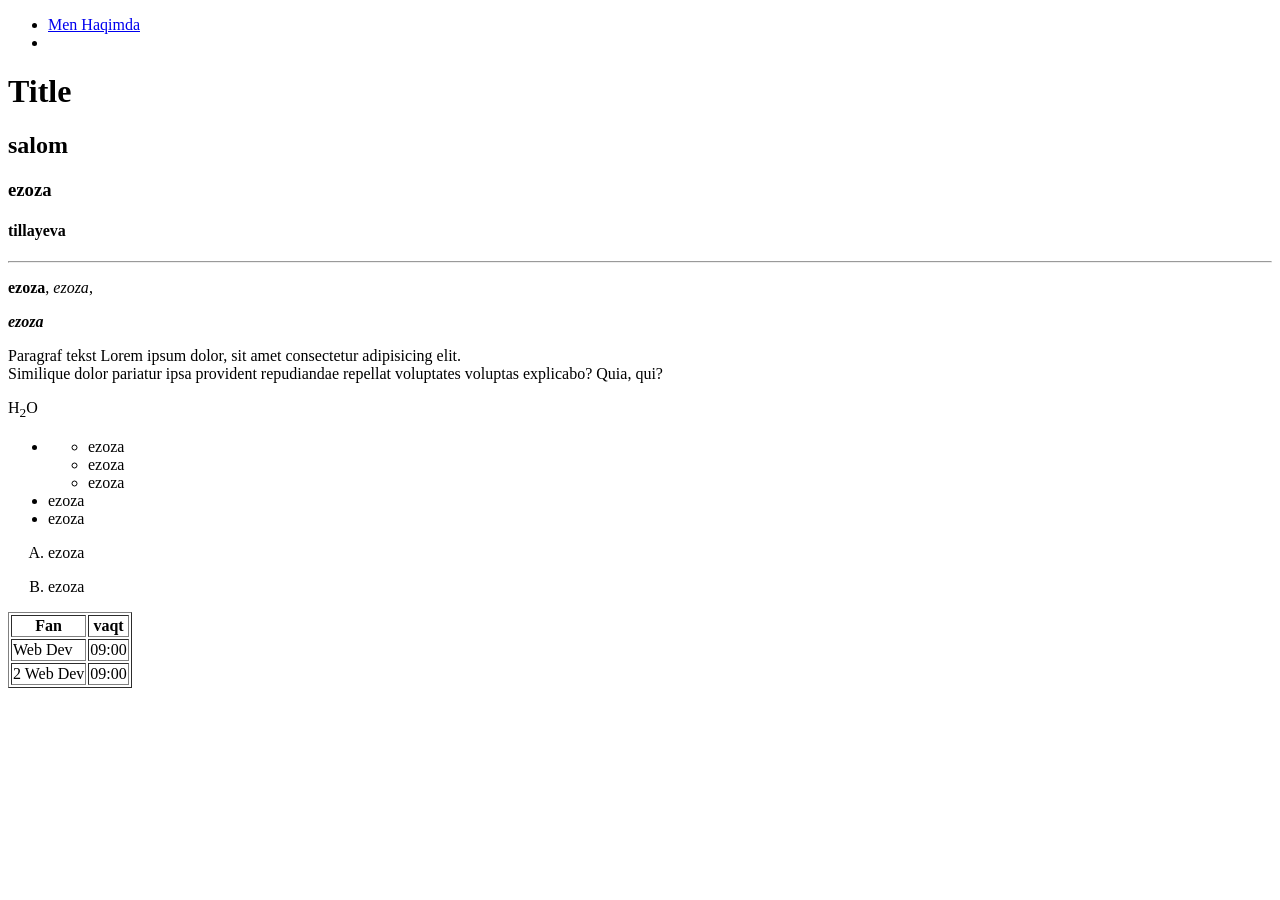
<file: dar2/index2.html/index.html>
<!DOCTYPE html>
<html lang="en">

<head>
    <meta charset="UTF-8">
    <meta name="viewport" content="width=device-width, initial-scale=1.0">
    <title>Document</title>
</head>

<body>

     <ul>
        <li>
            <a href="about.html">Men Haqimda</a></li>
            <li><a href="https://google.com"></a></li>
    </ul>

    <h1> Title </h1>
    <h2> salom </h2>
    <h3> ezoza</h3>
    <h4> tillayeva</h4>
    <hr>
    <p><strong>ezoza</strong>, <em>ezoza</em>, </p>
    <p><strong><em>ezoza</em> </strong></p>
    <p> Paragraf tekst Lorem ipsum dolor, sit amet consectetur adipisicing elit. <br>Similique dolor pariatur ipsa
        provident
        repudiandae repellat voluptates voluptas explicabo? Quia, qui? </p>
    <p>H<sub>2</sub>O</p>
    <ul>

        <li>
            <ul>
                <li>ezoza</li>
                <li>ezoza</li>
                <li>ezoza</li>
            </ul>
        </li>
        <li>ezoza</li>
        <li>ezoza</li>
    </ul>
    <ol type="A">
        <li>ezoza</li>
        <li>
            <p>ezoza</p>
        </li>
    </ol>






    <table border="1">
        <tr>
            <th>Fan</th>
            <th>vaqt</th>
        </tr>
        <tr>
            <td colspan="" 2>Web Dev</td>
            <td>09:00</td>
        </tr>
        <tr>
            <td>2 Web Dev </td>
            <td>09:00</td>
        </tr>
    </table>
</body>

</html>
</file>
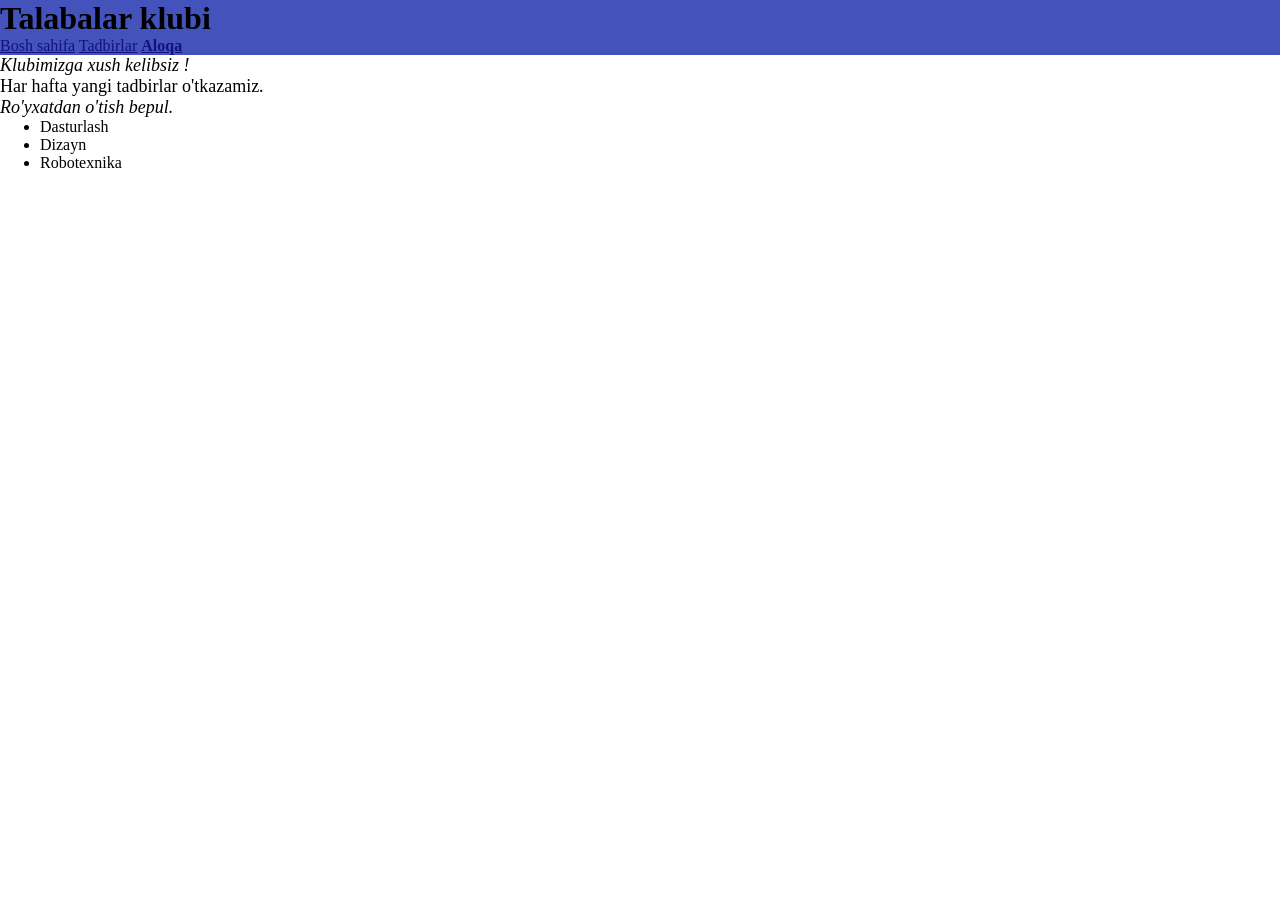
<file: uyga2.html>
<!DOCTYPE html>
<html lang="en">
<head>
    <meta charset="UTF-8">
    <meta name="viewport" content="width=>, initial-scale=1.0">
    <link rel="stylesheet" href="./style2.css">
    <title>Document</title>
</head>
<body>
    <header id="top">
        <h1>Talabalar klubi</h1>
        <nav>
            <a href="#">Bosh sahifa</a>
            <a href="#">Tadbirlar</a>
            <a href="#" class="active">Aloqa</a>
        </nav>
    </header>
    <main>
        <p class="intro">Klubimizga xush kelibsiz !</p>
        <p> Har hafta yangi tadbirlar o'tkazamiz. </p>
        <p class="intro highlight"> Ro'yxatdan o'tish bepul.</p>
        <ul>
            <li> Dasturlash</li>
            <li class="highlight">Dizayn</li>
            <li>Robotexnika</li>
        </ul>
    </main>
</body>
</html>
</file>
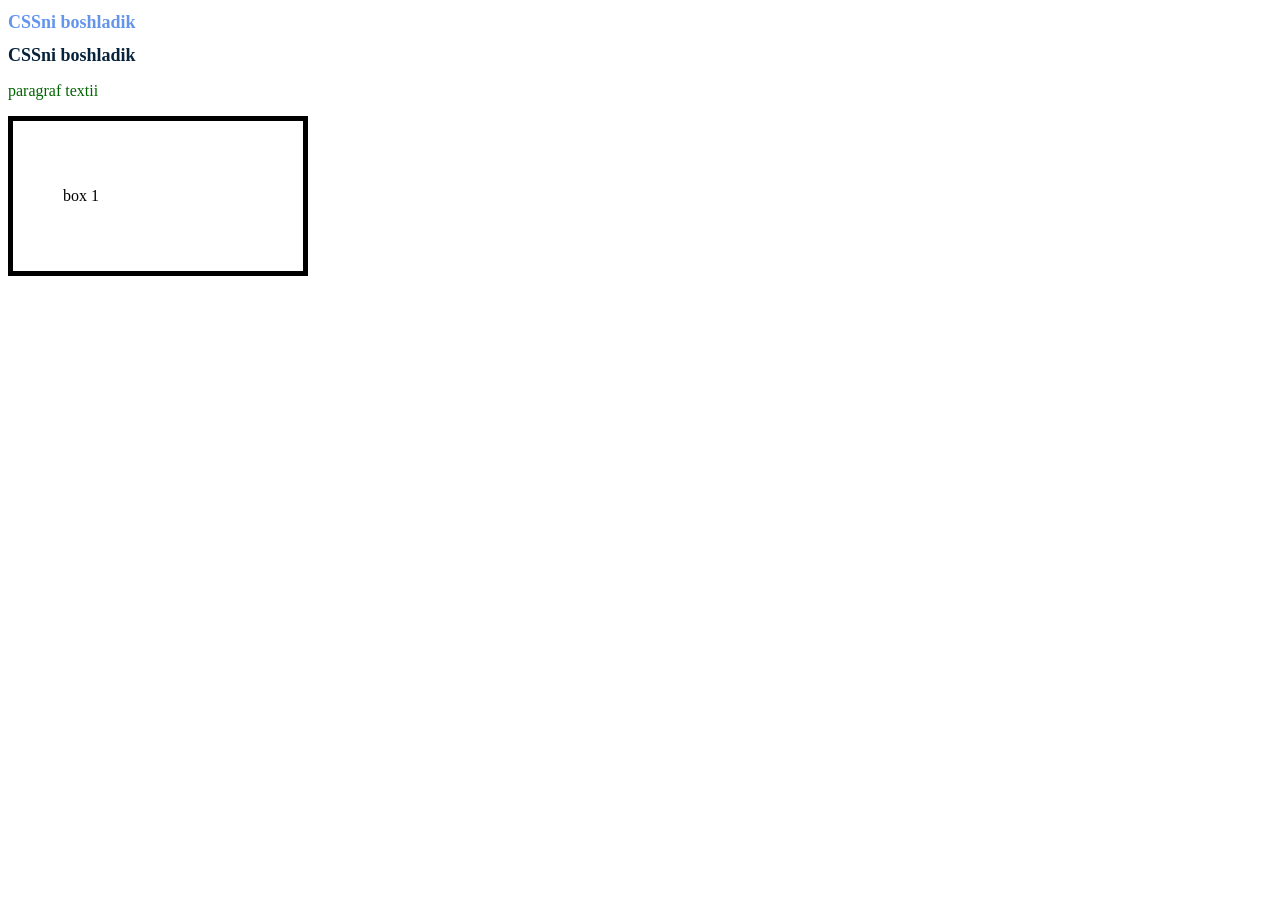
<file: dar2/index3.html>
<!DOCTYPE html>
<html lang="en">
<head>
    <meta charset="UTF-8">
    <meta name="viewport" content="width=<>, initial-scale=1.0">
    <title>Document</title>
   <!--1 variant-->

   <style>
        h1 { 
           color: rgb(141, 100, 237);" 
          }
    </style>
   
<!--3 variant-->

   <link rel="stylesheet" href="style.css">
</head>
<body>
    <!--2 inline style-->

    <h1 style="color: cornflowerblue;">CSSni <span>boshladik</span> </h1>
    <h1> CSSni boshladik </h1> 
    <p style="color: darkgreen;">
    paragraf textii </p>




    <div class="box1">
        <p> box 1 </p>
        
    </div>




</body>
</html>
</file>
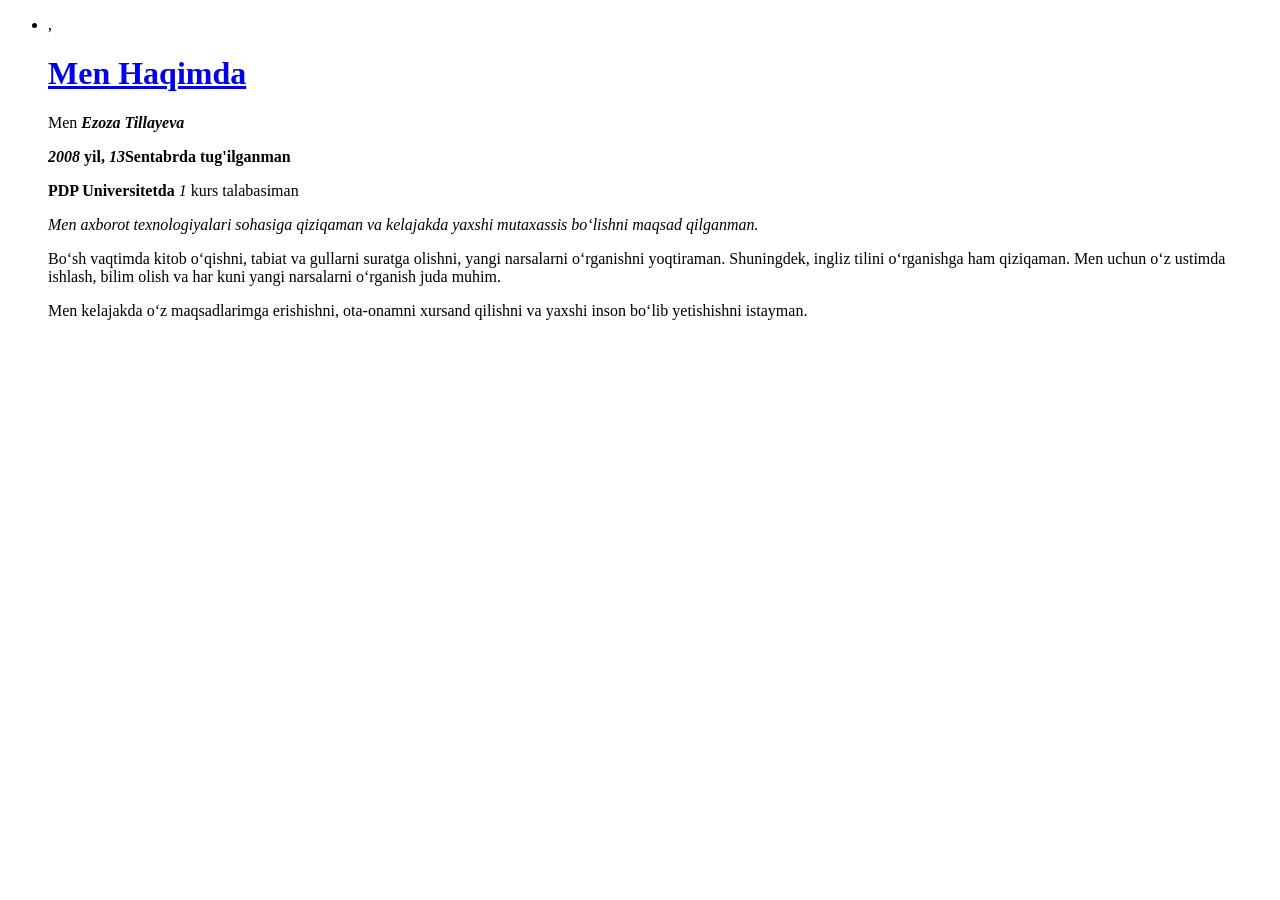
<file: dar2/uyga.html>
<!DOCTYPE html>
<html lang="en">
<head>
    <meta charset="UTF-8">
    <meta name="viewport" content="width=>, initial-scale=1.0">
    <title>Document</title>
</head>
<body>
    <ul>
        <li>
            ,<a href="about.html"><h1>Men Haqimda</h1></a></li>
        
    </ul>
    <ul type="none">
    <li><p>Men <strong><em>Ezoza Tillayeva</em></strong> </p></li>
    <li><p><strong><em>2008 </em>yil, <em>13</em>Sentabrda tug'ilganman</strong></p></li>
    <li><p><strong> PDP Universitetda </strong><em>1</em> kurs talabasiman </p></li>
    <li><em>Men axborot texnologiyalari sohasiga qiziqaman va kelajakda yaxshi mutaxassis bo‘lishni maqsad qilganman.</em></li>
    <li><p>Bo‘sh vaqtimda kitob o‘qishni, tabiat va gullarni suratga olishni, yangi narsalarni o‘rganishni yoqtiraman. Shuningdek, ingliz tilini o‘rganishga ham qiziqaman. Men uchun o‘z ustimda ishlash, bilim olish va har kuni yangi narsalarni o‘rganish juda muhim.</p></li>
    <li><p>Men kelajakda o‘z maqsadlarimga erishishni, ota-onamni xursand qilishni va yaxshi inson bo‘lib yetishishni istayman.</p></li>
</body>
</html>
</file>
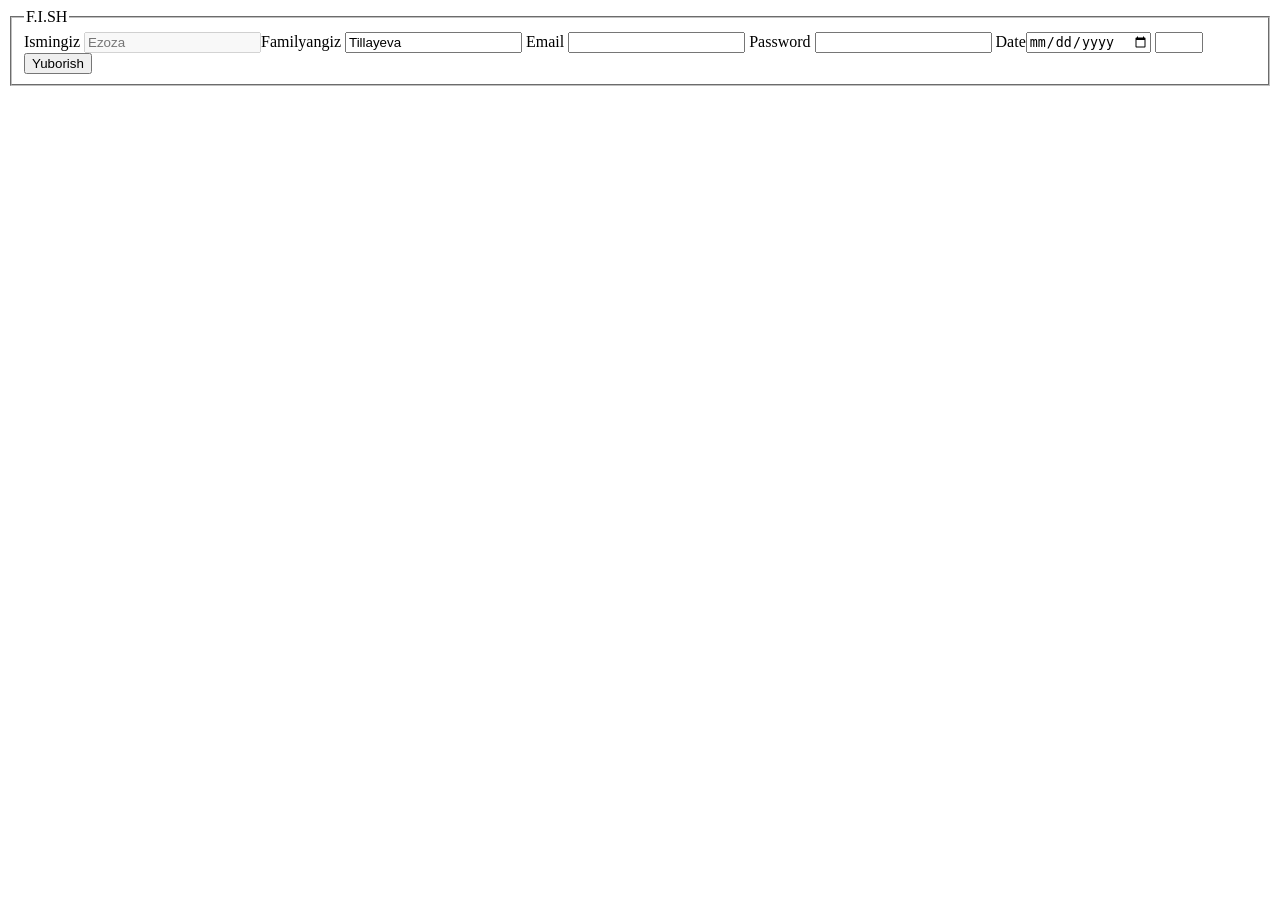
<file: dar2/index2.html/practice.html>
<!DOCTYPE html>
<html lang="en">
<head>
    <meta charset="UTF-8">
    <meta name="viewport" content="width>, initial-scale=1.0">
    <title>Document</title>
</head>
<body>
    <form action="" method="get">
       <fieldset>
        <legend>F.I.SH</legend>
        <label for="ism">Ismingiz</label>
        <input 
        type="text"
         id="ism" 
         name="ism" 
         required
          placeholder="Ezoza"
          disabled

         
        <label for="surname">Familyangiz</label>
        <input type="text" id="surname" name="surname" value="Tillayeva"
        
       </fieldset>
<label="email">Email</label>
        <input type="email" id="email" name="email">

        <label for="password">Password</label>
        <input type="password">

        <label for="date">Date</label><input type="date">
        <input type="number" name="number" id="number" min="17" max="99"
        >
        
 
        <button type="submit">Yuborish</button>

        
    </form=""
</body>
</html>
</file>
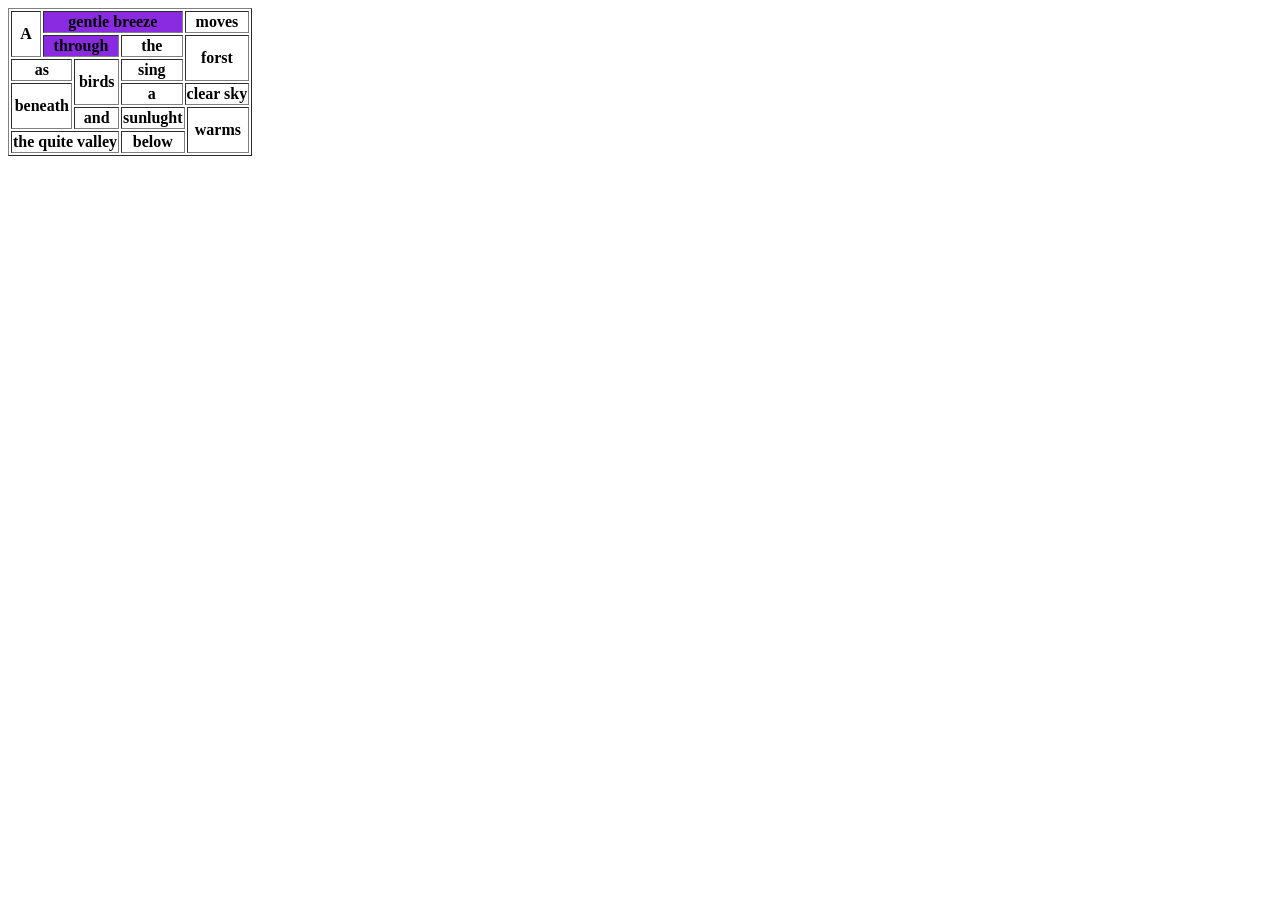
<file: dar2/index2.html/practice1.html>
<!DOCTYPE html>
<html lang="en">
<head>
    <meta charset="UTF-8">
    <meta name="viewport" content="width=>, initial-scale=1.0">
    <title>Document</title>
</head>
<body>
    <table border="1"
    <colgroup>
        <col style="width: 30px;"
        <col>
        <col style="background-color: blueviolet;"
    </colgroup>
    <tr>
        <th rowspan="2" >A </th>
        <th colspan="3" > gentle breeze </th>
        <th colspan="2">moves</th>
    </tr>
    <tr>
        <th colspan="2"">through</th>
        <th>the</th>
        <th rowspan="2" colspan="2" >forst</th>

    </tr>
    

    <tr>
        <th colspan="2">as</th>
        <th rowspan="2" >birds</th>
        <th>sing</th>
    </tr>
    <tr>
        <th rowspan="2" colspan="2">beneath</th>
        <th>a</th>
        <th colspan="2">clear sky</th>
    </tr>
    <tr>
        <th>and </th>
        <th colspan="2">sunlught</th>
        <th rowspan="2">warms</th>
    </tr>
    <tr>
        <th colspan="3">the quite valley</th>
        <th colspan="2">below</th>
    </tr>
</table>
</body>
</html>
</file>
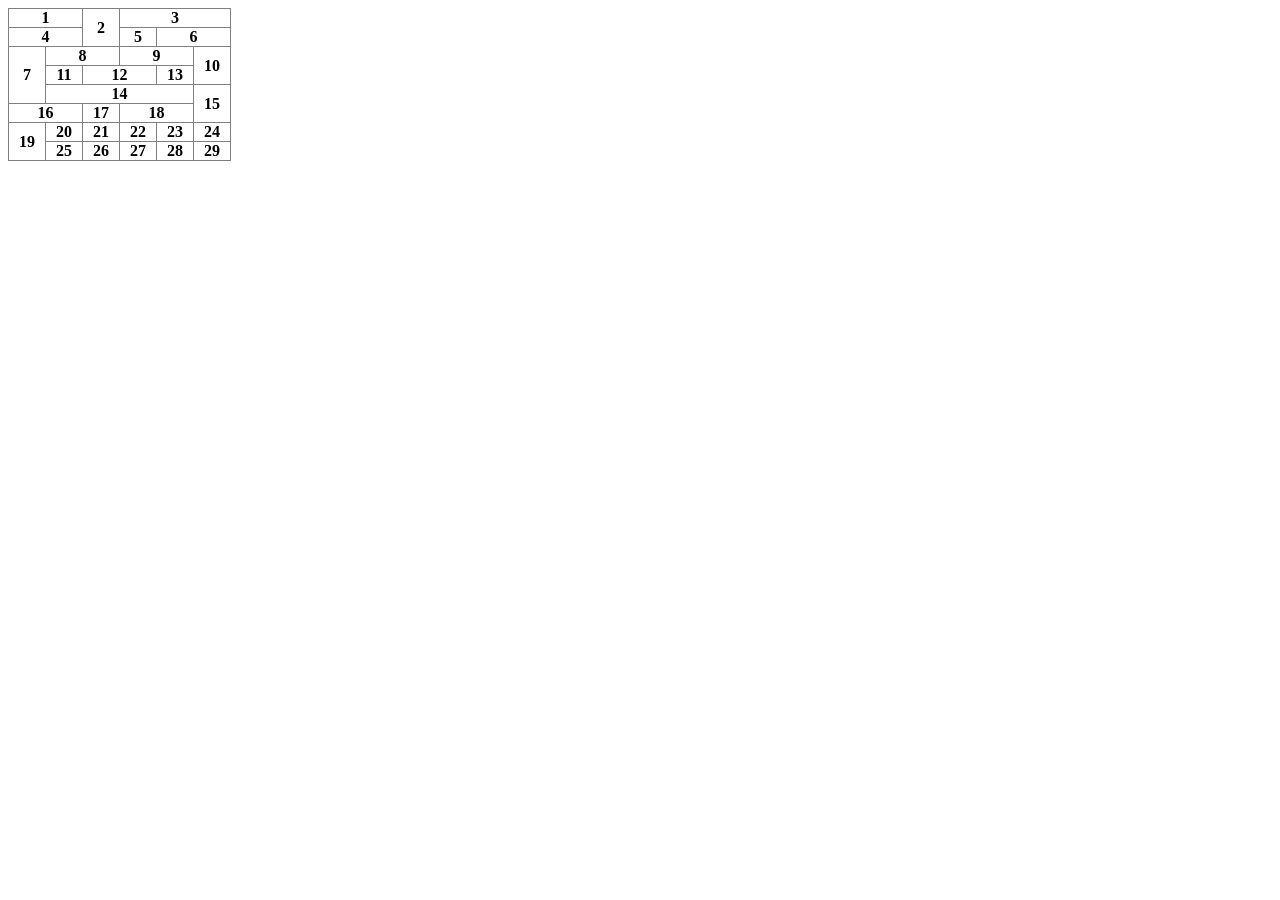
<file: dar2/index2.html/uygatablitsa2.html>
<!DOCTYPE html>
<html lang="en">
<head>
    <meta charset="UTF-8">
    <meta name="viewport" content="width=>, initial-scale=1.0">
    <title>Document</title>
</head>
<body>
    <!DOCTYPE html>
<html lang="en">
<head>
    <meta charset="UTF-8">
    <meta name="viewport" content="width=device-width, initial-scale=1.0">
    <title>Document</title>
    <style>
        table{
            border-collapse: collapse;
        }
        th{
            padding:0px 10px;
        }
    </style>
</head>
<body>

    <table border="1">
        <tr>
            <th colspan="2">1</th>
            <th rowspan="2">2</th>
            <th colspan="3">3</th>
        </tr>
        <tr>
            <th colspan="2">4</th>
            <th>5</th>
            <th colspan="2">6</th>
        </tr>
        <tr>
            <th rowspan="3">7</th>
            <th colspan="2">8</th>
            <th colspan="2">9</th>
            <th rowspan="2">10</th>
        </tr>
        <tr>
            <th>11</th>
            <th colspan="2">12</th>
            <th>13</th>
        </tr>
        <tr>
            <th colspan="4">14</th>
            <th rowspan="2">15</th>
        </tr>
        <tr>
            <th colspan="2">16</th>
            <th >17</th>
            <th colspan="2">18</th>
        </tr>
         <tr>
            <th rowspan="2">19</th>
            <th >20</th>
            <th >21</th>
            <th >22</th>
            <th >23</th>
            <th >24</th>
        </tr>
        <tr>
            <th >25</th>
            <th >26</th>
            <th >27</th>
            <th >28</th>
            <th >29</th>
        </tr>
    </table>

</body>
</html>
        

        </tr>
    </table>
</body>
</html>
</file>
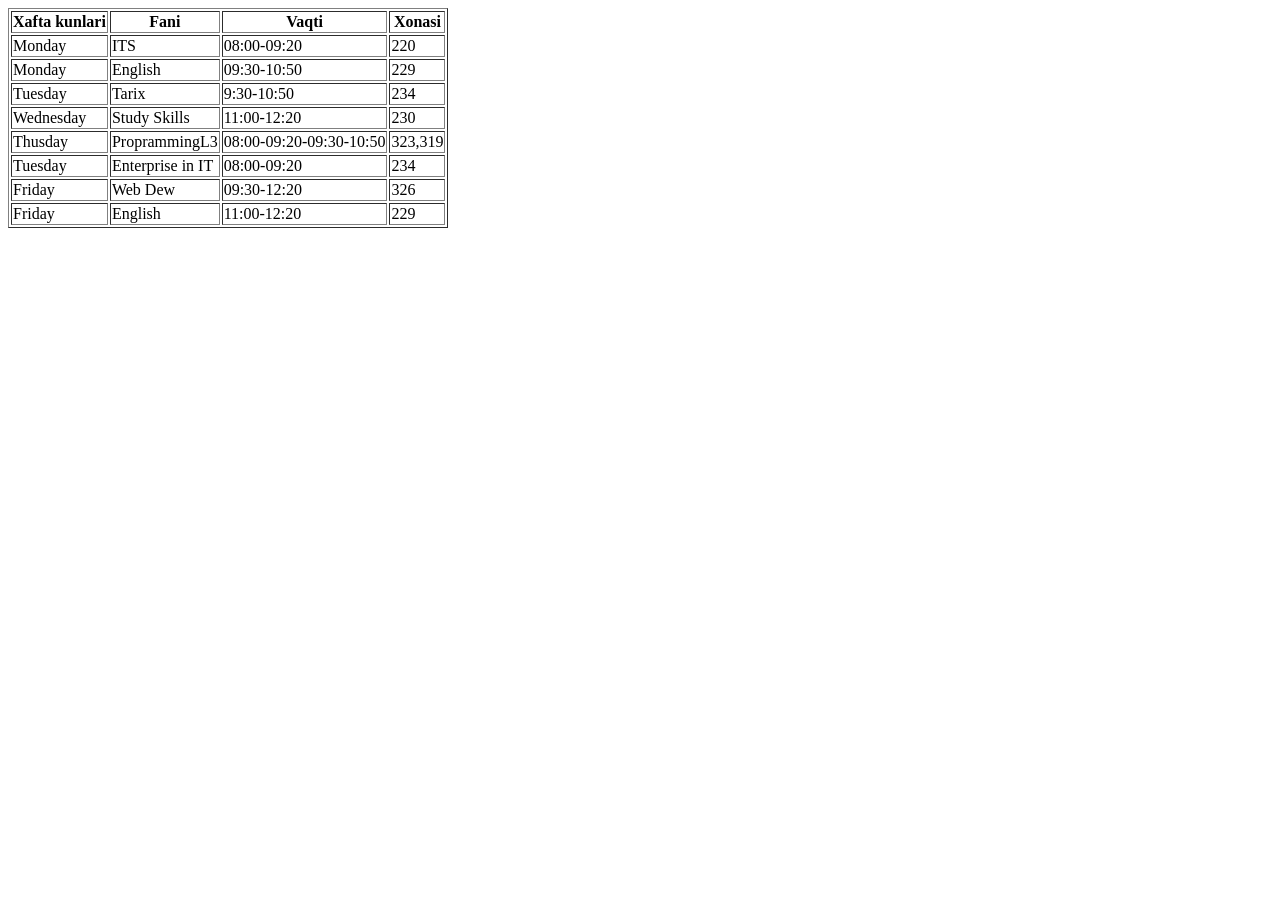
<file: dar2/index2.html/uygavazifa.html>
<!DOCTYPE html>
<html lang="en">

<head>
    <meta charset="UTF-8">
    <meta name="viewport" content="width=device-width, initial-scale=1.0">
    <title>Document</title>
</head>

<body>

    <table border="1">
        <tr>
            <th>Xafta kunlari</th>
            <th>Fani</th>
            <th>Vaqti </th>
            <th>Xonasi</th>
        </tr>
        <tr>
            <td colspan="" 2>Monday</td>
            <td>ITS</td>
            <td>08:00-09:20</td>
            <td>220</td>
        </tr>
        <tr>
            <td colspan="" 3>Monday</td>
            <td>English</td>
            <td>09:30-10:50</td>
            <td>229</td>

        </tr>
        <tr>
            <td colspan="" 4>Tuesday</td>
            <td>Tarix</td>
            <td>9:30-10:50</td>
            <td>234</td>
        </tr>
        <tr>
            <td colspan="" 5>Wednesday</td>
            <td>Study Skills</td>
            <td>11:00-12:20</td>
            <td>230</td>

        </tr>
        <tr>
            <td colspan="" 6>Thusday</td>
            <td>ProprammingL3</td>
            <td>08:00-09:20-09:30-10:50</td>
            <td>323,319</td>
        </tr>
        <tr>
            <td colspan="" 7>Tuesday</td>
            <td>Enterprise in IT</td>
            <td>08:00-09:20</td>
            <td>234</td>
        </tr>
        <tr>
            <td colspan="" 8>Friday</td>
            <td>Web Dew</td>
            <td>09:30-12:20</td>
            <td>326</td>
        </tr>
        <tr>
            <td colspan="" 9>Friday</td>
            <td>English</td>
            <td>11:00-12:20</td>
            <td>229</td>
        </tr>
    </table>

</body>

</html>
</file>
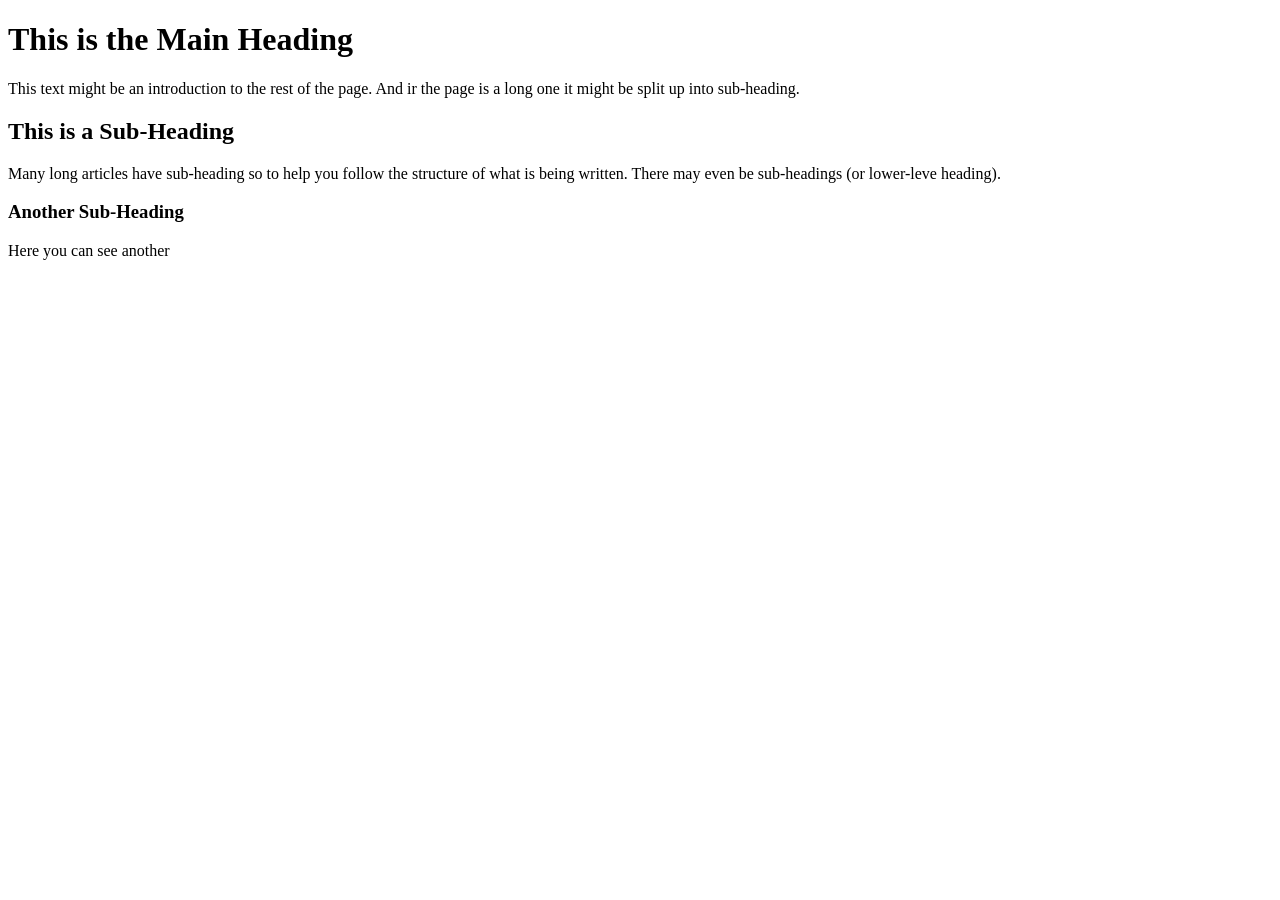
<file: dar2/index2.html/programming.html/dars1.html>
<!DOCTYPE html>
<html lang="en">
<head>
    <meta charset="UTF-8">
    <meta name="viewport" content="width=device-width, initial-scale=1.0">
    <title>Document</title>
</head>
<body>
    <h1> This is the Main Heading </h1>
    <p>This text might be an introduction to the rest of the page. And ir the page is a long one it might be split up into sub-heading.</p>
    <h2>This is a Sub-Heading</h2>
    <p>Many long articles have sub-heading so to help you follow the structure of what is being written. There may even be sub-headings (or lower-leve heading).</p>
    <h3>Another Sub-Heading</h3>
    <p>Here you can see another </p>
</body>
</html>
</file>
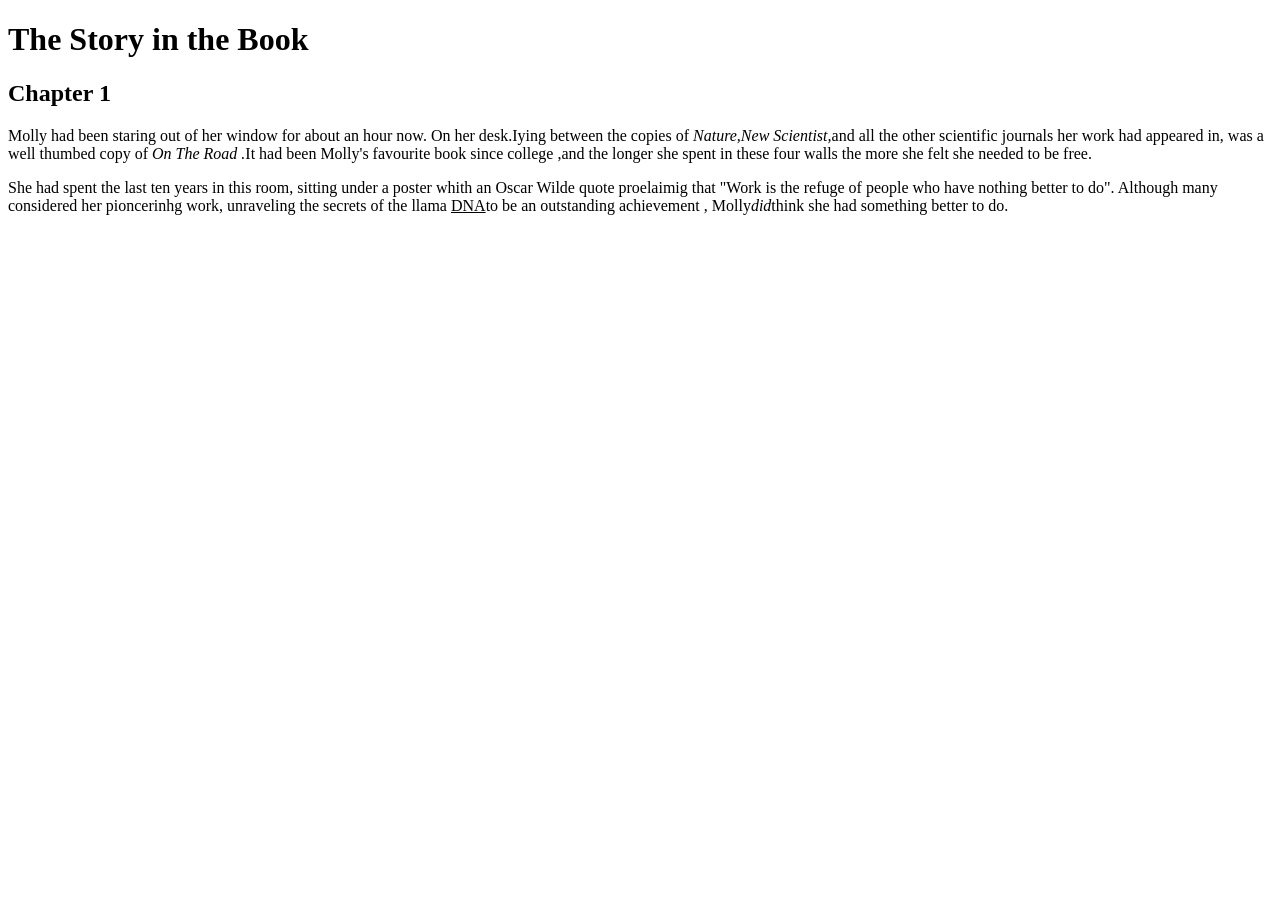
<file: dar2/index2.html/programming.html/dars2.html>
<!DOCTYPE html>
<html lang="en">
<head>
    <meta charset="UTF-8">
    <meta name="viewport" content="width=device-width, initial-scale=1.0">
    <title>Document</title>
</head>
<body>
    <h1>The Story in the Book </h1>
    <h2>Chapter 1</h2>
    <p>Molly had been staring out of her window for about an hour now. On her desk.Iying between the copies of <i>Nature,New Scientist,</i>and all the other scientific journals her work had appeared in, was a well thumbed copy of <i>On The Road .</i>It had been Molly's favourite book since college ,and the longer she spent in these four walls the more she felt she needed to be free. </p>
    <p>She had spent the last ten years in this room, sitting under a poster whith an Oscar Wilde quote proelaimig that "Work is the refuge of people who have nothing better to do". Although many considered her pioncerinhg work, unraveling the secrets of the llama <u>DNA</u>to be an outstanding achievement , Molly<i>did</i>think she had something better to do. </p>
</body>
</html>
</file>
<file: style2.css>
p{
   font-size: 18px; 
}

.intro {
font-style: italic;
}
/*3.top id li header ga och kulrang fon */
#top {
    background-color: rgb(67, 83, 187);
}
/*4. h1 va nav ni markazga tekislash */
h1
nav {
    text-align: center;
}

/*5. Faqat nav ichidagi havolalarni ko'k qilish */
nav a {
    color: rgb(17, 17, 133);
}

/*6. active klassli havolani qalin qilish */
.active {
    font-weight: bold;
}

/*7. Faqat li.highlight elementga sariq fon */
li.hightlight {
    background-color: rgb(125, 39, 162);
    
}

/* 8. Barcha elementlarning margin ini 0 qilish */
* {
    margin: 0%;
}
</file>
<file: dar2/style.css>
h1 { 
    color: rgb(7, 35, 59);
    font-weight: bold ;
    font-size: large;
}



.box1{
box-sizing: border-box ;
width: 300px;
padding: 50px;
border: 5px solid;
}
</file>
